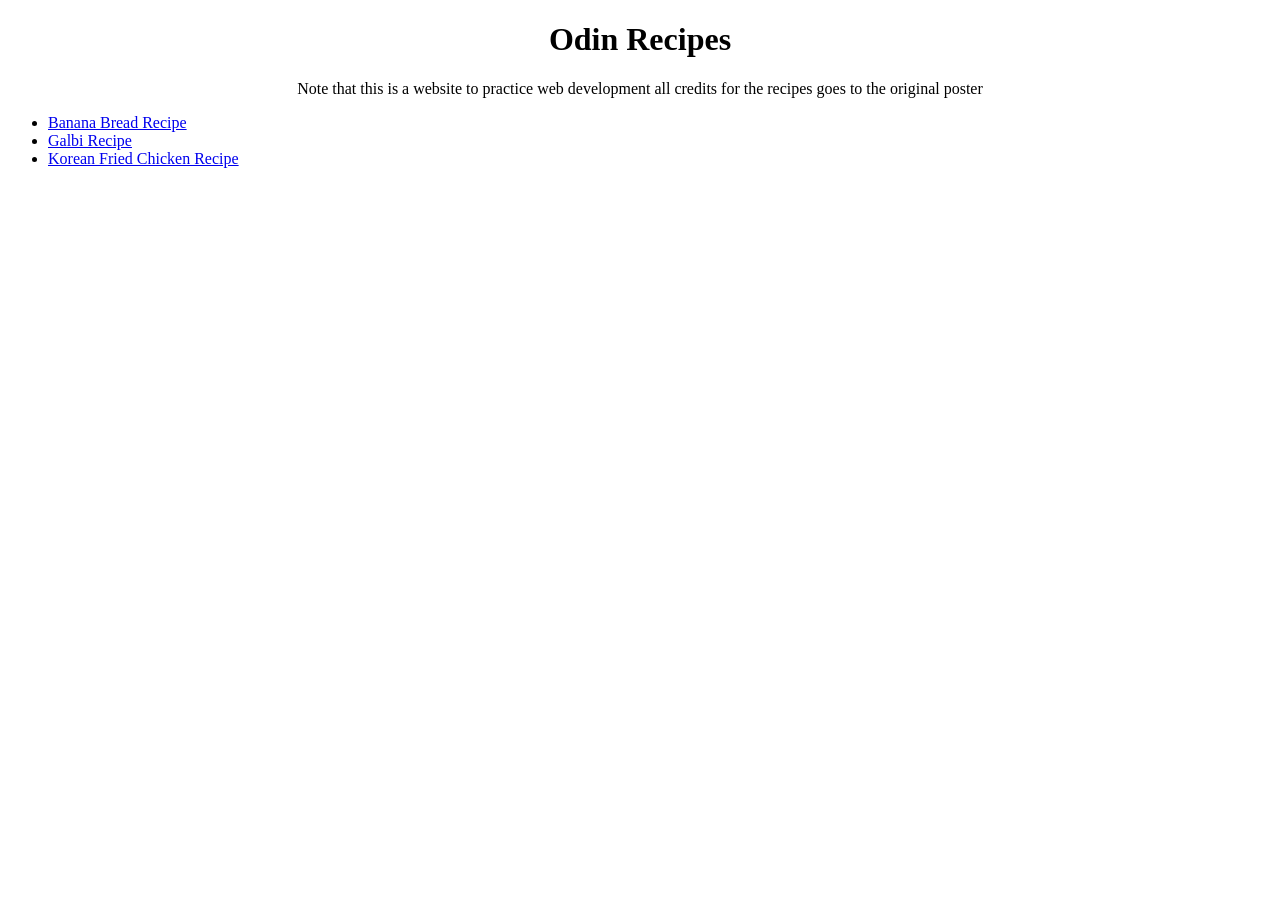
<file: index.html>
<!DOCTYPE html>
<html lang="en">
    <head>
        <meta charset="UTF-8">
        <title>Odin Recipes</title>
        <link rel="stylesheet" href="styles/style.css">
    </head>

    <body>
        <h1 class="page-title">Odin Recipes</h1>
        <p id="home-description">Note that this is a website to practice web development all credits for the recipes goes to the original poster</p>
        <ul>
            <li><a href="./recipes/banana-bread.html">Banana Bread Recipe</a></li>
            <li><a href="./recipes/galbi.html">Galbi Recipe</a></li>
            <li><a href="./recipes/korean-fried-chicken.html">Korean Fried Chicken Recipe</a></li>
        </ul>
    </body>
</html>
</file>
<file: styles/style.css>
.page-title,
#home-description{
    text-align: center;
}
</file>
